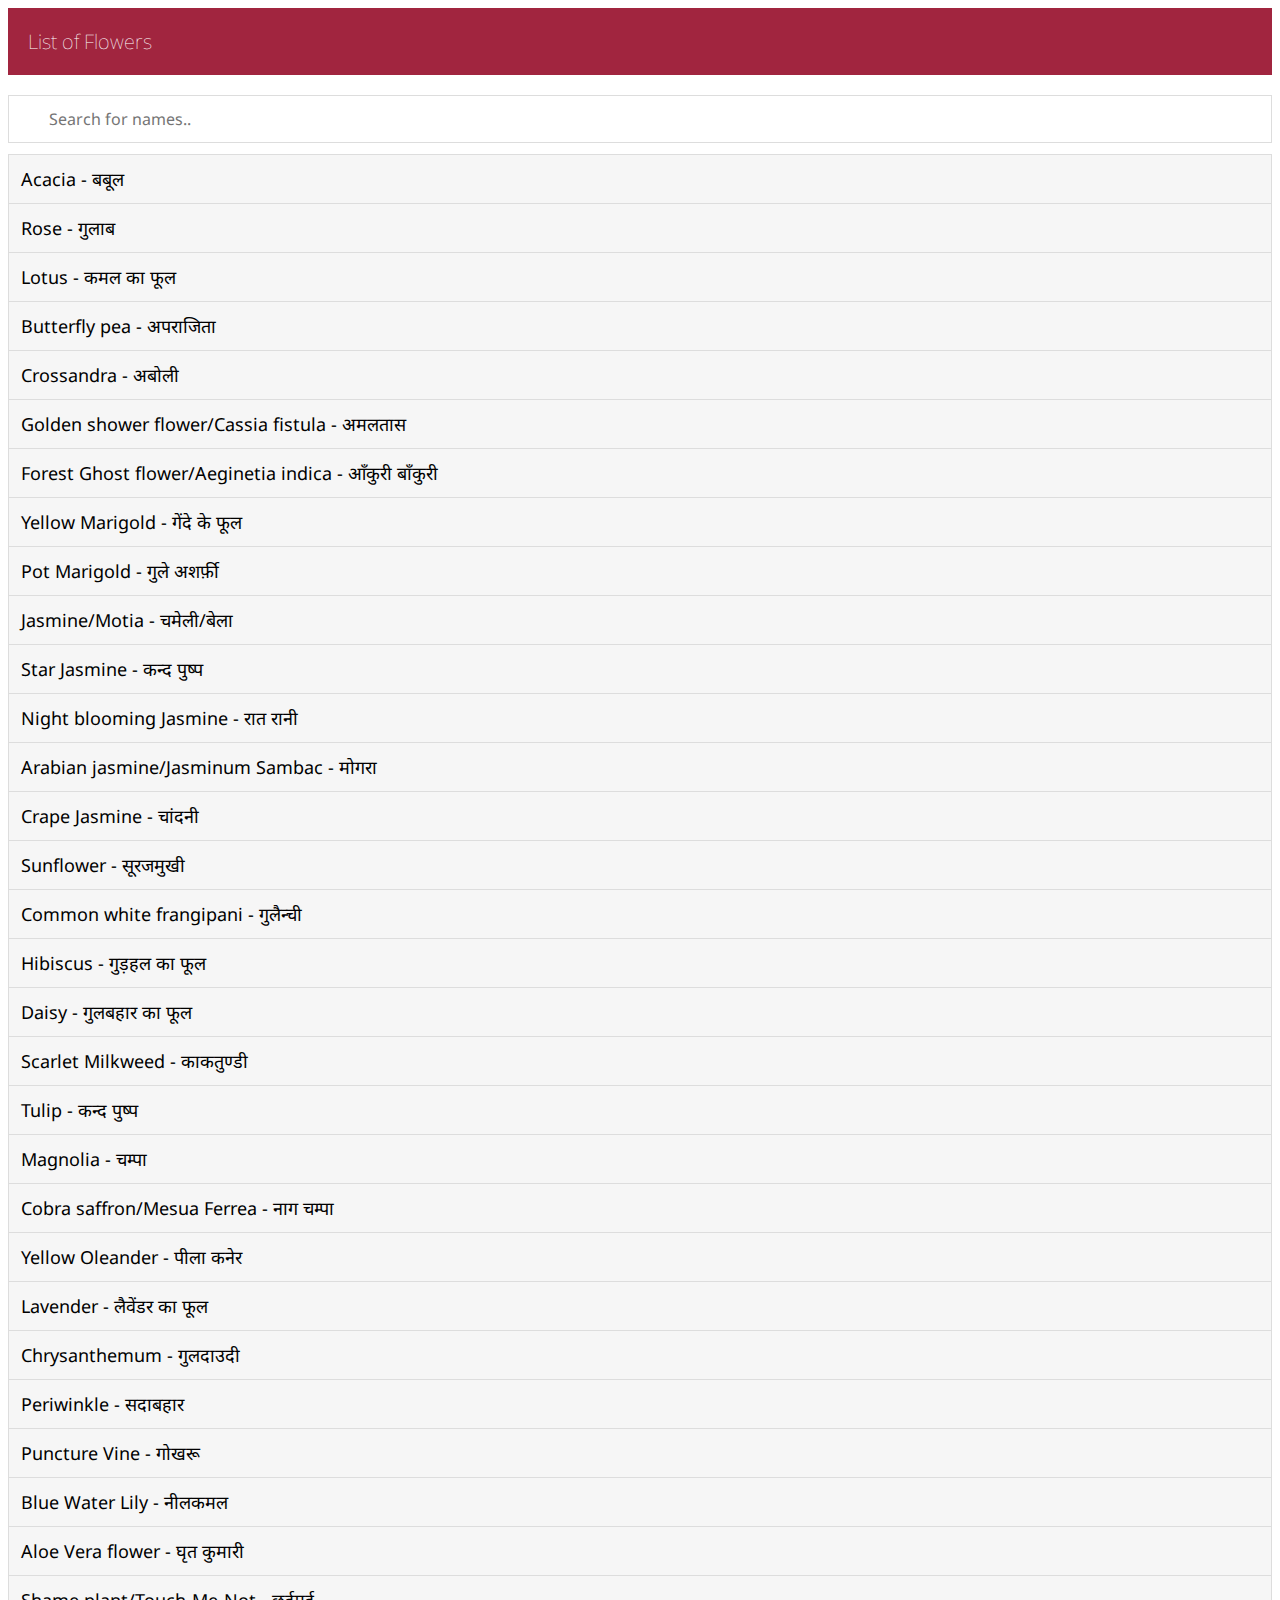
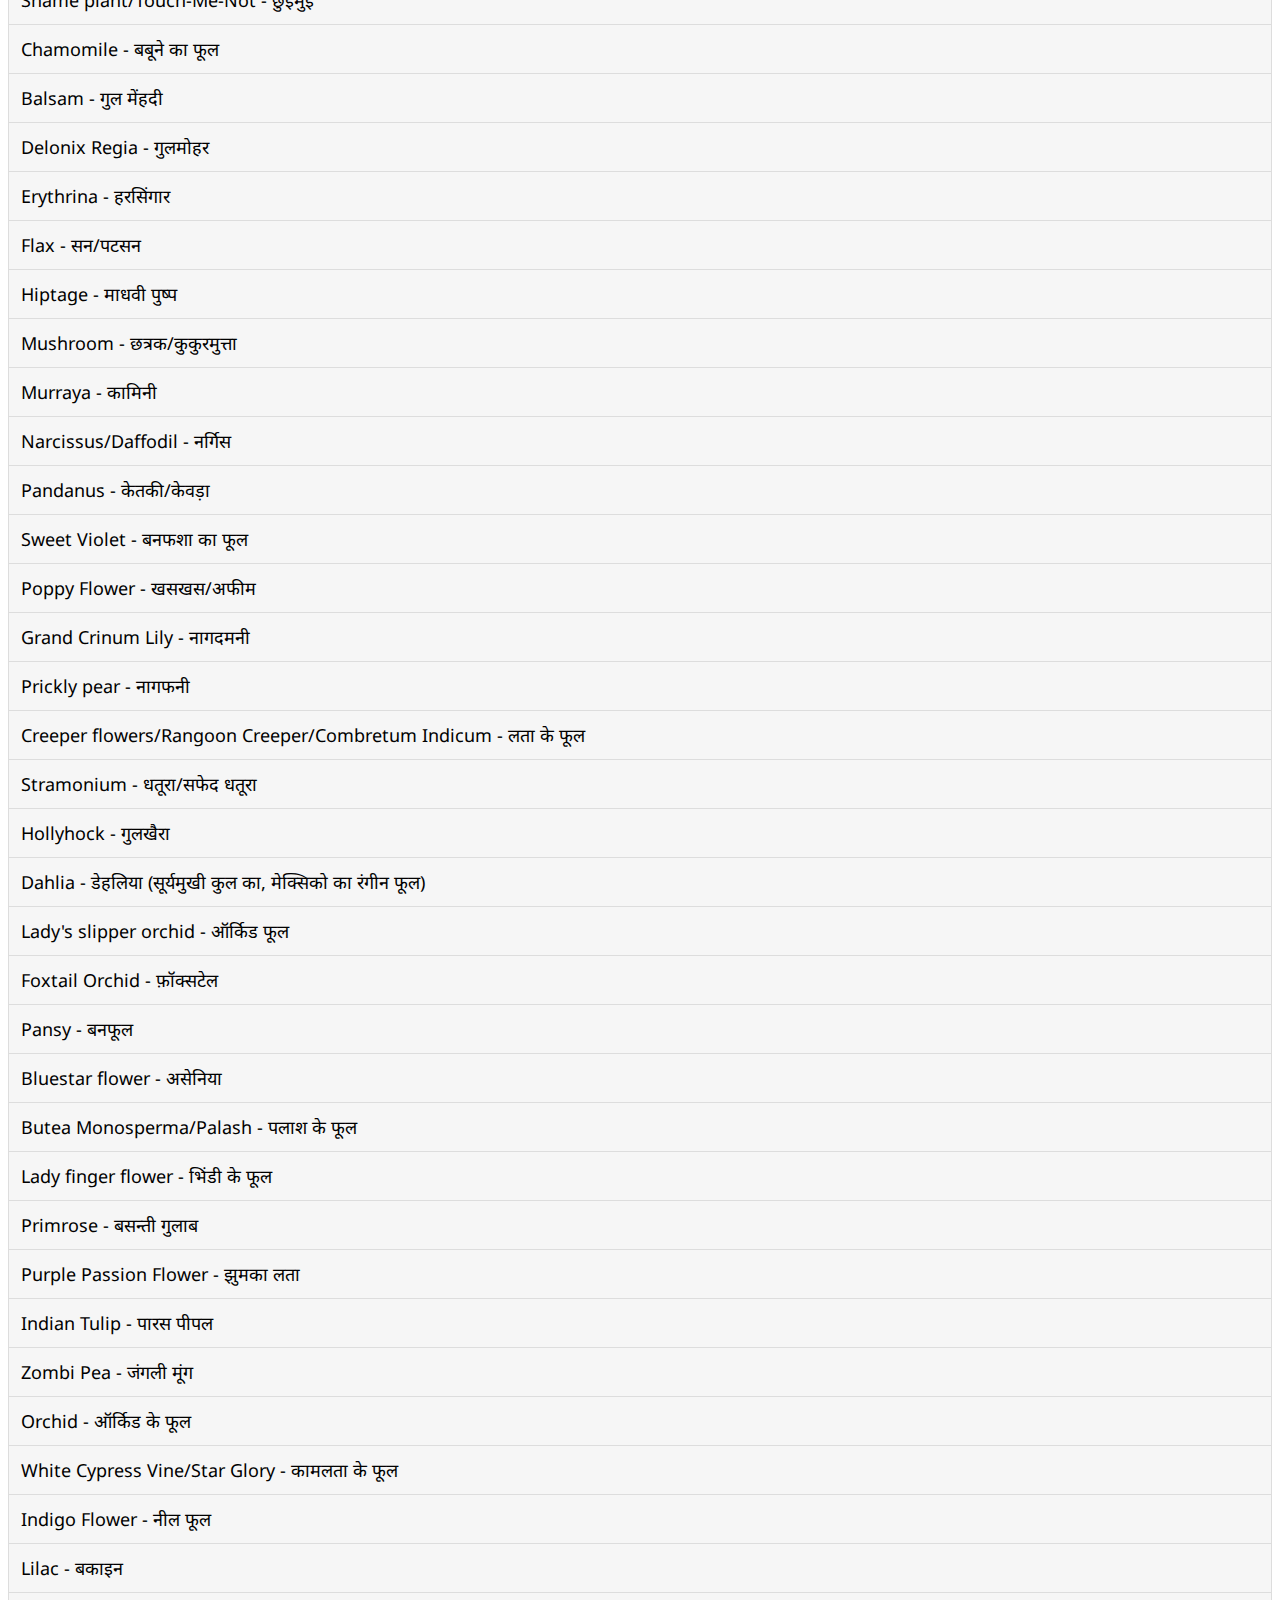
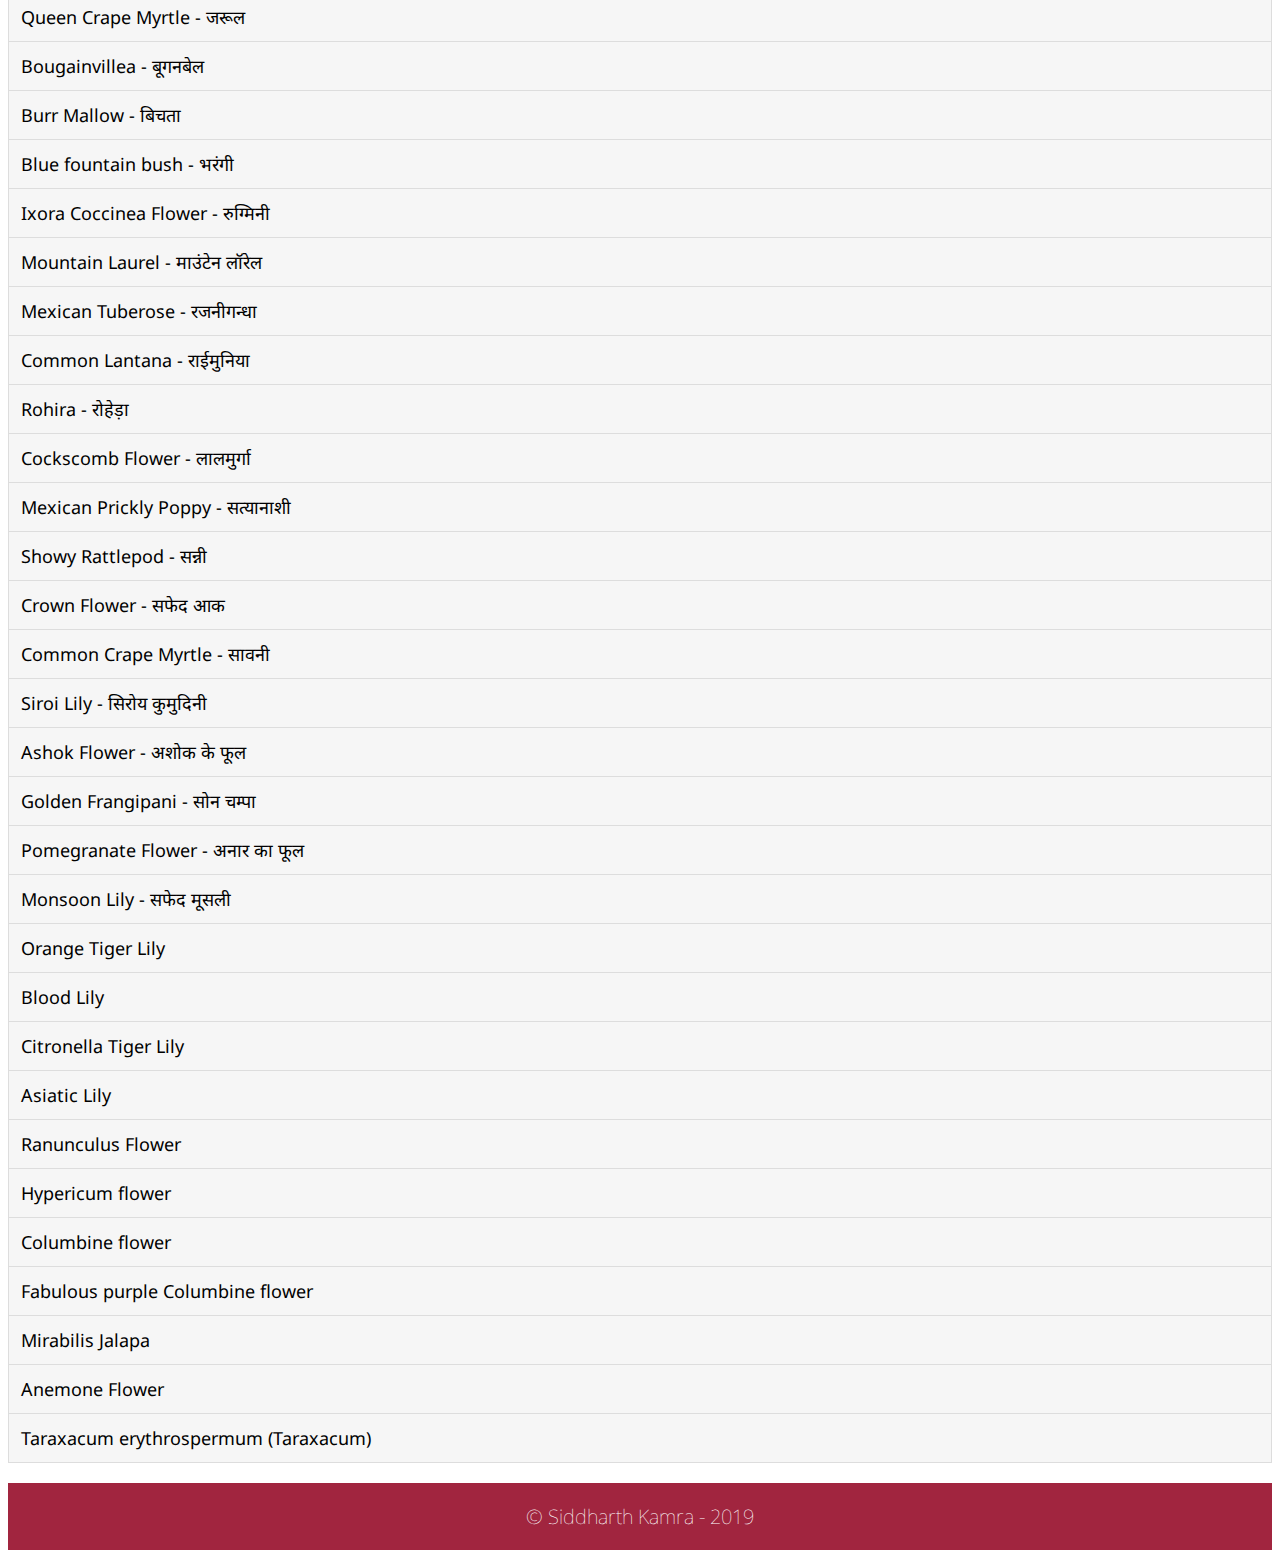
<file: flowers.html>
<meta name="viewport" content="width=device-width, initial-scale=1">
<link href="style.css" rel="stylesheet" />

<body>

<div class="pagetitle">List of Flowers</div>

<input type="text" id="myInput" onkeyup="myFunction()" placeholder="Search for names.." title="Type in a name">

<ul id="myUL">
<li><a>Acacia - बबूल</a></li>
<li><a>Rose - गुलाब</a></li>
<li><a>Lotus - कमल का फूल</a></li>
<li><a>Butterfly pea - अपराजिता</a></li>
<li><a>Crossandra - अबोली</a></li>
<li><a>Golden shower flower/Cassia fistula - अमलतास</a></li>
<li><a>Forest Ghost flower/Aeginetia indica - आँकुरी बाँकुरी</a></li>
<li><a>Yellow Marigold - गेंदे के फूल</a></li>
<li><a>Pot Marigold - गुले अशर्फ़ी</a></li>
<li><a>Jasmine/Motia - चमेली/बेला</a></li>
<li><a>Star Jasmine - कन्द पुष्प</a></li>
<li><a>Night blooming Jasmine - रात रानी</a></li>
<li><a>Arabian jasmine/Jasminum Sambac - मोगरा</a></li>
<li><a>Crape Jasmine - चांदनी</a></li>
<li><a>Sunflower - सूरजमुखी</a></li>
<li><a>Common white frangipani - गुलैन्ची</a></li>
<li><a>Hibiscus - गुड़हल का फूल</a></li>
<li><a>Daisy - गुलबहार का फूल</a></li>
<li><a>Scarlet Milkweed - काकतुण्डी</a></li>
<li><a>Tulip - कन्द पुष्प</a></li>
<li><a>Magnolia - चम्पा</a></li>
<li><a>Cobra saffron/Mesua Ferrea - नाग चम्पा</a></li>
<li><a>Yellow Oleander - पीला कनेर</a></li>
<li><a>Lavender - लैवेंडर का फूल</a></li>
<li><a>Chrysanthemum - गुलदाउदी</a></li>
<li><a>Periwinkle - सदाबहार</a></li>
<li><a>Puncture Vine - गोखरू</a></li>
<li><a>Blue Water Lily - नीलकमल</a></li>
<li><a>Aloe Vera flower - घृत कुमारी</a></li>
<li><a>Shame plant/Touch-Me-Not - छुईमुई</a></li>
<li><a>Chamomile - बबूने का फूल</a></li>
<li><a>Balsam - गुल मेंहदी</a></li>
<li><a>Delonix Regia - गुलमोहर</a></li>
<li><a>Erythrina - हरसिंगार</a></li>
<li><a>Flax - सन/पटसन</a></li>
<li><a>Hiptage - माधवी पुष्प</a></li>
<li><a>Mushroom - छत्रक/कुकुरमुत्ता</a></li>
<li><a>Murraya - कामिनी</a></li>
<li><a>Narcissus/Daffodil - नर्गिस</a></li>
<li><a>Pandanus - केतकी/केवड़ा</a></li>
<li><a>Sweet Violet - बनफशा का फूल</a></li>
<li><a>Poppy Flower - खसखस/अफीम</a></li>
<li><a>Grand Crinum Lily - नागदमनी</a></li>
<li><a>Prickly pear - नागफनी</a></li>
<li><a>Creeper flowers/Rangoon Creeper/Combretum Indicum - लता के फूल</a></li>
<li><a>Stramonium - धतूरा/सफेद धतूरा</a></li>
<li><a>Hollyhock - गुलखैरा</a></li>
<li><a>Dahlia - डेहलिया (सूर्यमुखी कुल का, मेक्सिको का रंगीन फूल)</a></li>
<li><a>Lady's slipper orchid - ऑर्किड फूल</a></li>
<li><a>Foxtail Orchid - फ़ॉक्सटेल</a></li>
<li><a>Pansy - बनफूल</a></li>
<li><a>Bluestar flower - असेनिया</a></li>
<li><a>Butea Monosperma/Palash - पलाश के फूल</a></li>
<li><a>Lady finger flower - भिंडी के फूल</a></li>
<li><a>Primrose - बसन्ती गुलाब</a></li>
<li><a>Purple Passion Flower - झुमका लता</a></li>
<li><a>Indian Tulip - पारस पीपल</a></li>
<li><a>Zombi Pea - जंगली मूंग</a></li>
<li><a>Orchid - ऑर्किड के फूल</a></li>
<li><a>White Cypress Vine/Star Glory - कामलता के फूल</a></li>
<li><a>Indigo Flower - नील फूल</a></li>
<li><a>Lilac - बकाइन</a></li>
<li><a>Queen Crape Myrtle - जरूल</a></li>
<li><a>Bougainvillea - बूगनबेल</a></li>
<li><a>Burr Mallow - बिचता</a></li>
<li><a>Blue fountain bush - भरंगी</a></li>
<li><a>Ixora Coccinea Flower - रुग्मिनी</a></li>
<li><a>Mountain Laurel - माउंटेन लॉरेल</a></li>
<li><a>Mexican Tuberose - रजनीगन्धा</a></li>
<li><a>Common Lantana - राईमुनिया</a></li>
<li><a>Rohira - रोहेड़ा</a></li>
<li><a>Cockscomb Flower - लालमुर्गा</a></li>
<li><a>Mexican Prickly Poppy - सत्यानाशी</a></li>
<li><a>Showy Rattlepod - सन्नी</a></li>
<li><a>Crown Flower - सफेद आक</a></li>
<li><a>Common Crape Myrtle - सावनी</a></li>
<li><a>Siroi Lily - सिरोय कुमुदिनी</a></li>
<li><a>Ashok Flower - अशोक के फूल</a></li>
<li><a>Golden Frangipani - सोन चम्पा</a></li>
<li><a>Pomegranate Flower - अनार का फूल</a></li>
<li><a>Monsoon Lily - सफेद मूसली</a></li>
<li><a>Orange Tiger Lily</a></li>
<li><a>Blood Lily</a></li>
<li><a>Citronella Tiger Lily</a></li>
<li><a>Asiatic Lily</a></li>
<li><a>Ranunculus Flower</a></li>
<li><a>Hypericum flower</a></li>
<li><a>Columbine flower</a></li>
<li><a>Fabulous purple Columbine flower</a></li>
<li><a>Mirabilis Jalapa</a></li>
<li><a>Anemone Flower</a></li>
<li><a>Taraxacum erythrospermum (Taraxacum)</a></li>
</ul>

<div class="pagefooter">© Siddharth Kamra - 2019</div>

<script src="script.js"></script>
</body>
</file>
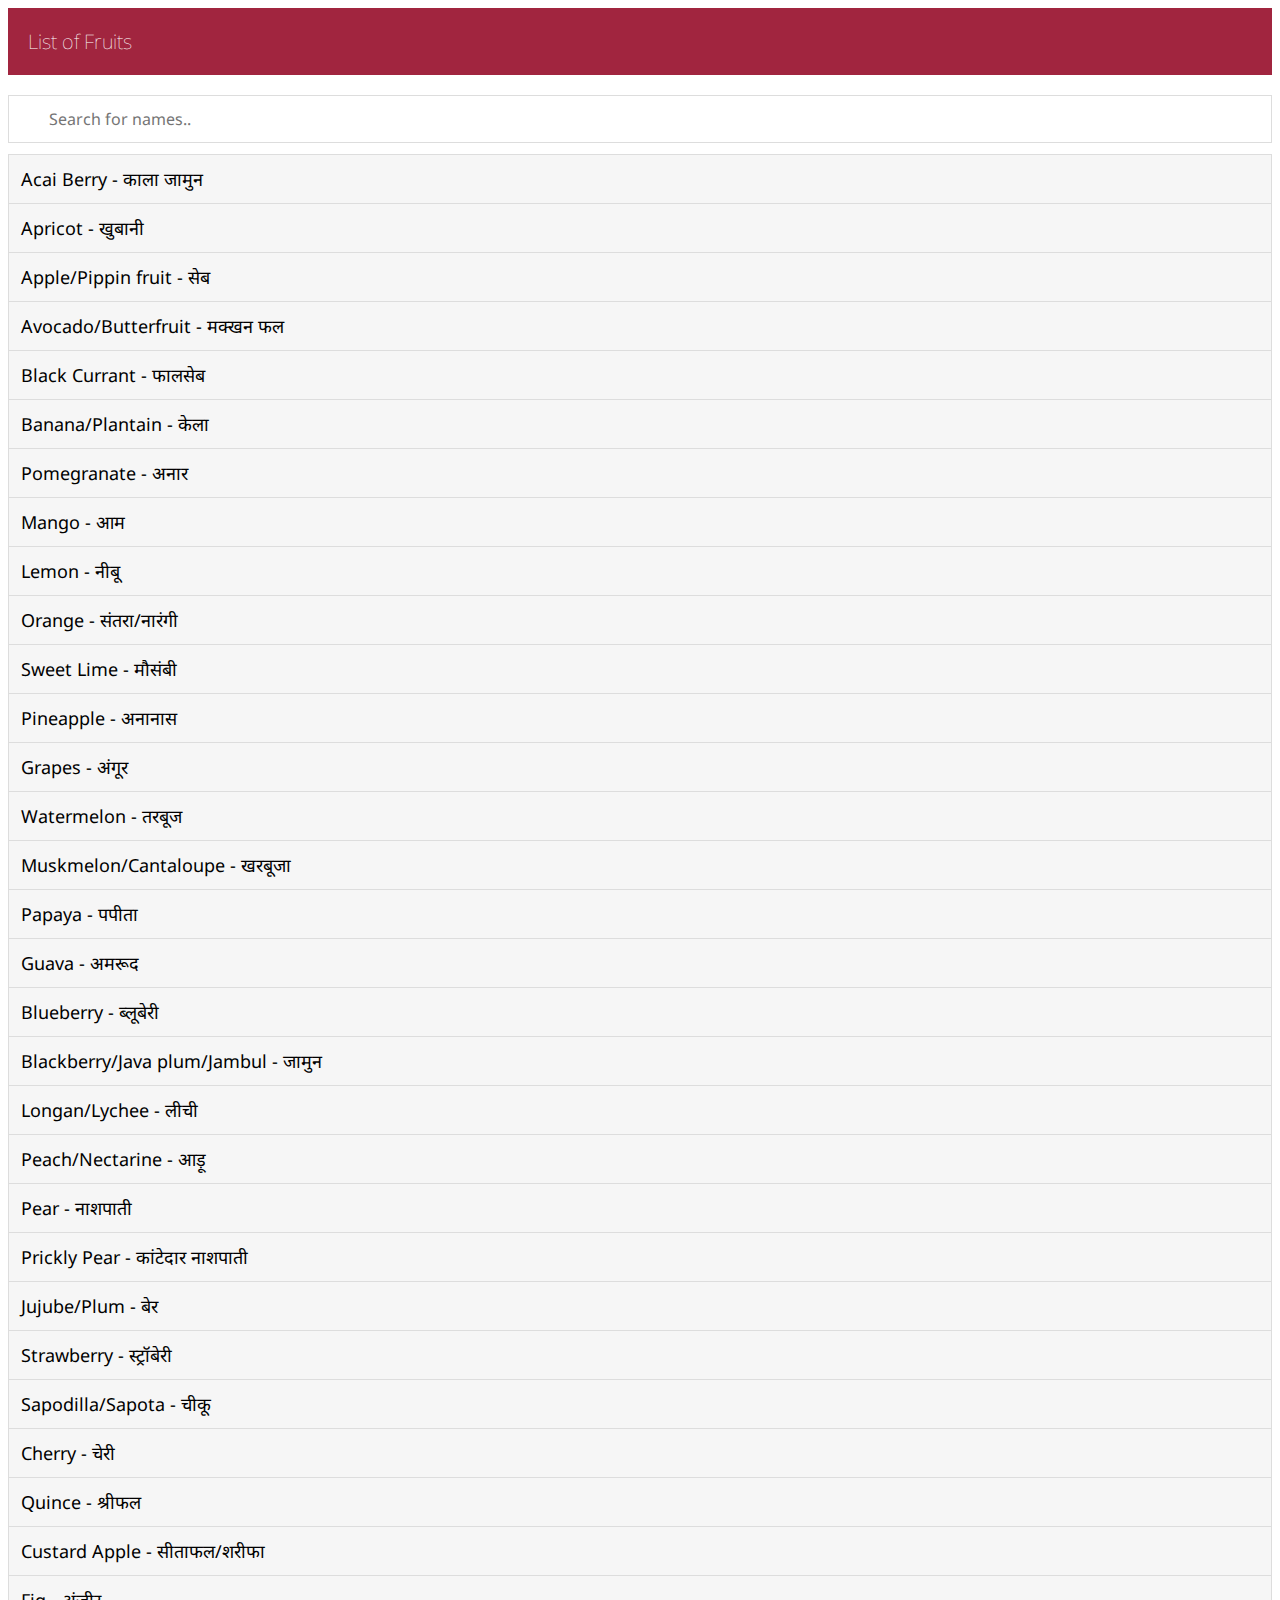
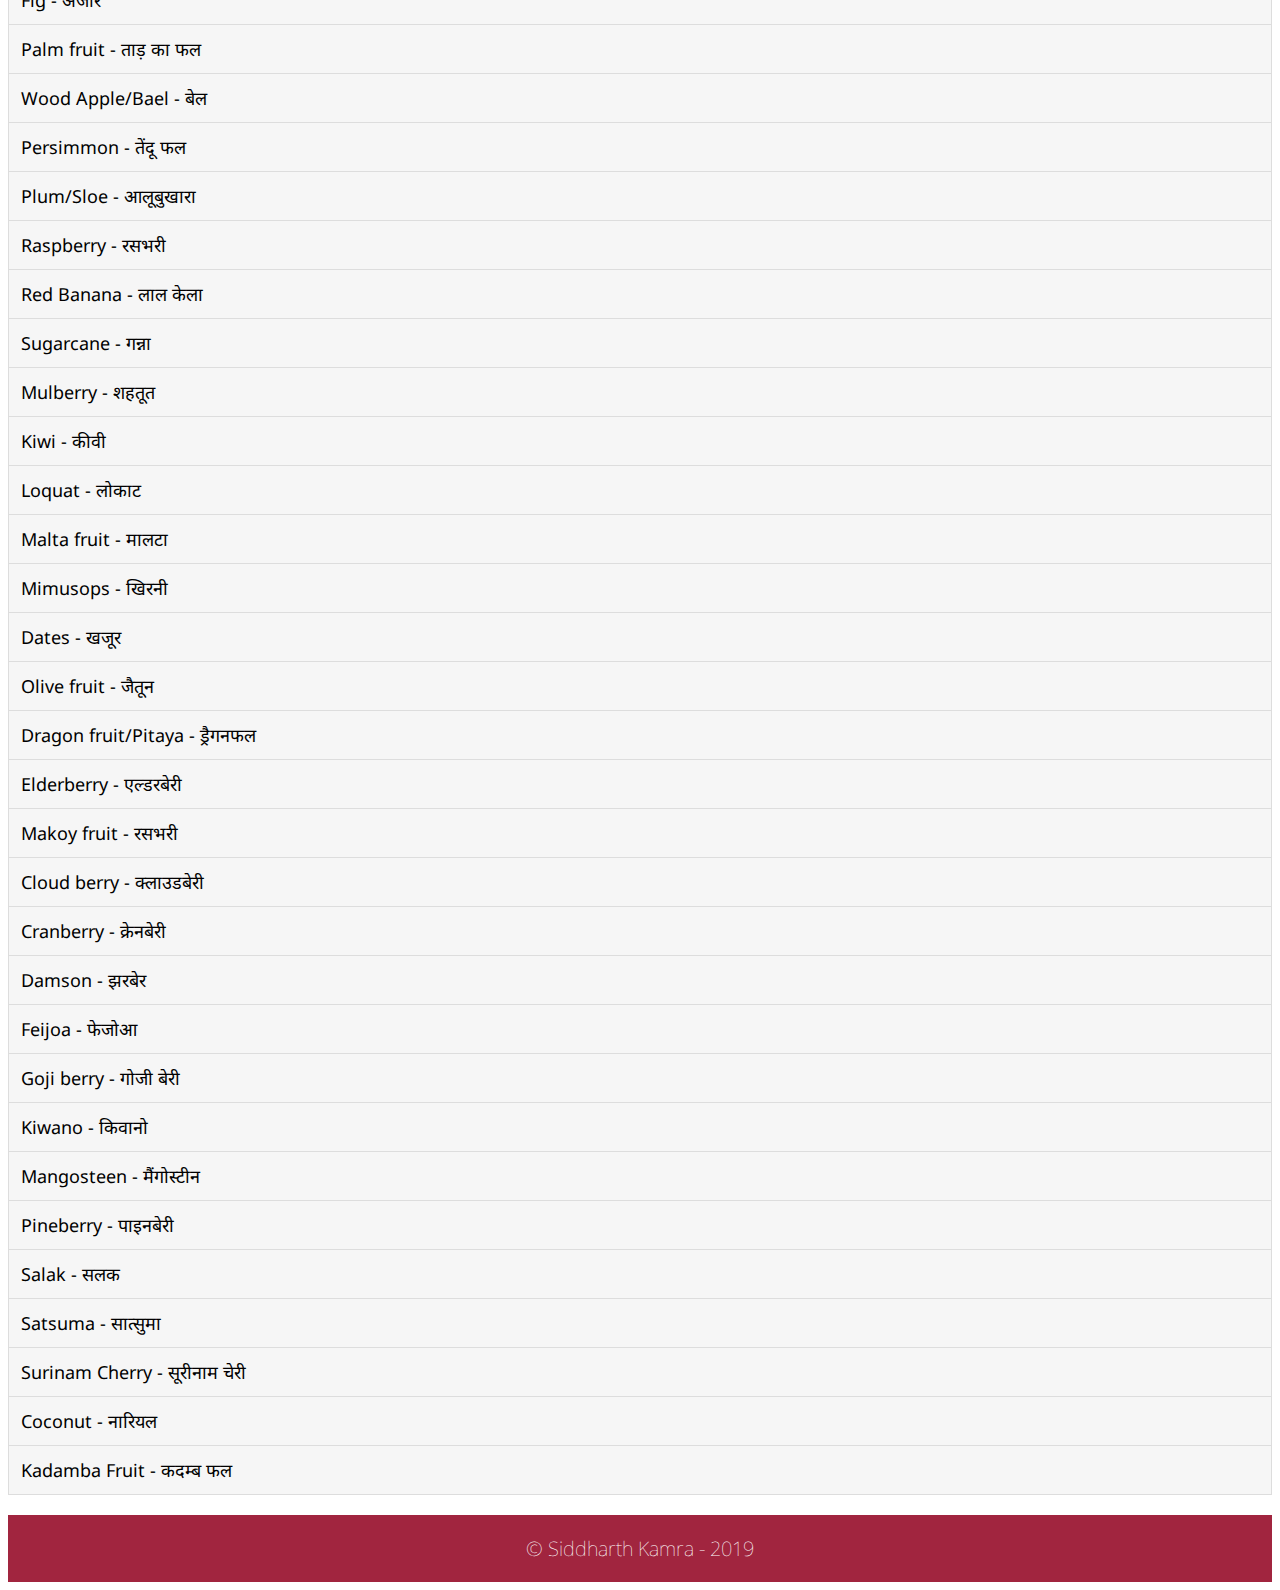
<file: fruits.html>
<meta name="viewport" content="width=device-width, initial-scale=1">
<link href="style.css" rel="stylesheet" />

<body>

<div class="pagetitle">List of Fruits</div>

<input type="text" id="myInput" onkeyup="myFunction()" placeholder="Search for names.." title="Type in a name">

<ul id="myUL">
<li><a>Acai Berry - काला जामुन</a></li>
<li><a>Apricot - खुबानी</a></li>
<li><a>Apple/Pippin fruit - सेब</a></li>
<li><a>Avocado/Butterfruit - मक्खन फल</a></li>
<li><a>Black Currant - फालसेब</a></li>
<li><a>Banana/Plantain - केला</a></li>
<li><a>Pomegranate - अनार</a></li>
<li><a>Mango - आम</a></li>
<li><a>Lemon - नीबू</a></li>
<li><a>Orange - संतरा/नारंगी</a></li>
<li><a>Sweet Lime - मौसंबी</a></li>
<li><a>Pineapple - अनानास</a></li>
<li><a>Grapes - अंगूर</a></li>
<li><a>Watermelon - तरबूज</a></li>
<li><a>Muskmelon/Cantaloupe - खरबूजा</a></li>
<li><a>Papaya - पपीता</a></li>
<li><a>Guava - अमरूद</a></li>
<li><a>Blueberry - ब्लूबेरी</a></li>
<li><a>Blackberry/Java plum/Jambul - जामुन</a></li>
<li><a>Longan/Lychee - लीची</a></li>
<li><a>Peach/Nectarine -  आड़ू</a></li>
<li><a>Pear - नाशपाती</a></li>
<li><a>Prickly Pear - कांटेदार नाशपाती</a></li>
<li><a>Jujube/Plum - बेर</a></li>
<li><a>Strawberry - स्ट्रॉबेरी</a></li>
<li><a>Sapodilla/Sapota - चीकू</a></li>
<li><a>Cherry - चेरी</a></li>
<li><a>Quince - श्रीफल</a></li>
<li><a>Custard Apple - सीताफल/शरीफा</a></li>
<li><a>Fig - अंजीर</a></li>
<li><a>Palm fruit - ताड़ का फल</a></li>
<li><a>Wood Apple/Bael - बेल</a></li>
<li><a>Persimmon - तेंदू फल</a></li>
<li><a>Plum/Sloe - आलूबुखारा</a></li>
<li><a>Raspberry - रसभरी</a></li>
<li><a>Red Banana - लाल केला</a></li>
<li><a>Sugarcane - गन्ना</a></li>
<li><a>Mulberry - शहतूत</a></li>
<li><a>Kiwi - कीवी</a></li>
<li><a>Loquat - लोकाट</a></li>
<li><a>Malta fruit - मालटा</a></li>
<li><a>Mimusops - खिरनी</a></li>
<li><a>Dates - खजूर</a></li>
<li><a>Olive fruit - जैतून</a></li>
<li><a>Dragon fruit/Pitaya - ड्रैगनफल</a></li>
<li><a>Elderberry - एल्डरबेरी</a></li>
<li><a>Makoy fruit - रसभरी</a></li>
<li><a>Cloud berry - क्लाउडबेरी</a></li>
<li><a>Cranberry - क्रेनबेरी</a></li>
<li><a>Damson - झरबेर</a></li>
<li><a>Feijoa - फेजोआ</a></li>
<li><a>Goji berry - गोजी बेरी</a></li>
<li><a>Kiwano - किवानो</a></li>
<li><a>Mangosteen - मैंगोस्टीन</a></li>
<li><a>Pineberry - पाइनबेरी</a></li>
<li><a>Salak - सलक</a></li>
<li><a>Satsuma - सात्सुमा</a></li>
<li><a>Surinam Cherry - सूरीनाम चेरी</a></li>
<li><a>Coconut - नारियल</a></li>
<li><a>Kadamba Fruit - कदम्ब फल</a></li>
</ul>

<div class="pagefooter">© Siddharth Kamra - 2019</div>

<script src="script.js"></script>
</body>
</file>
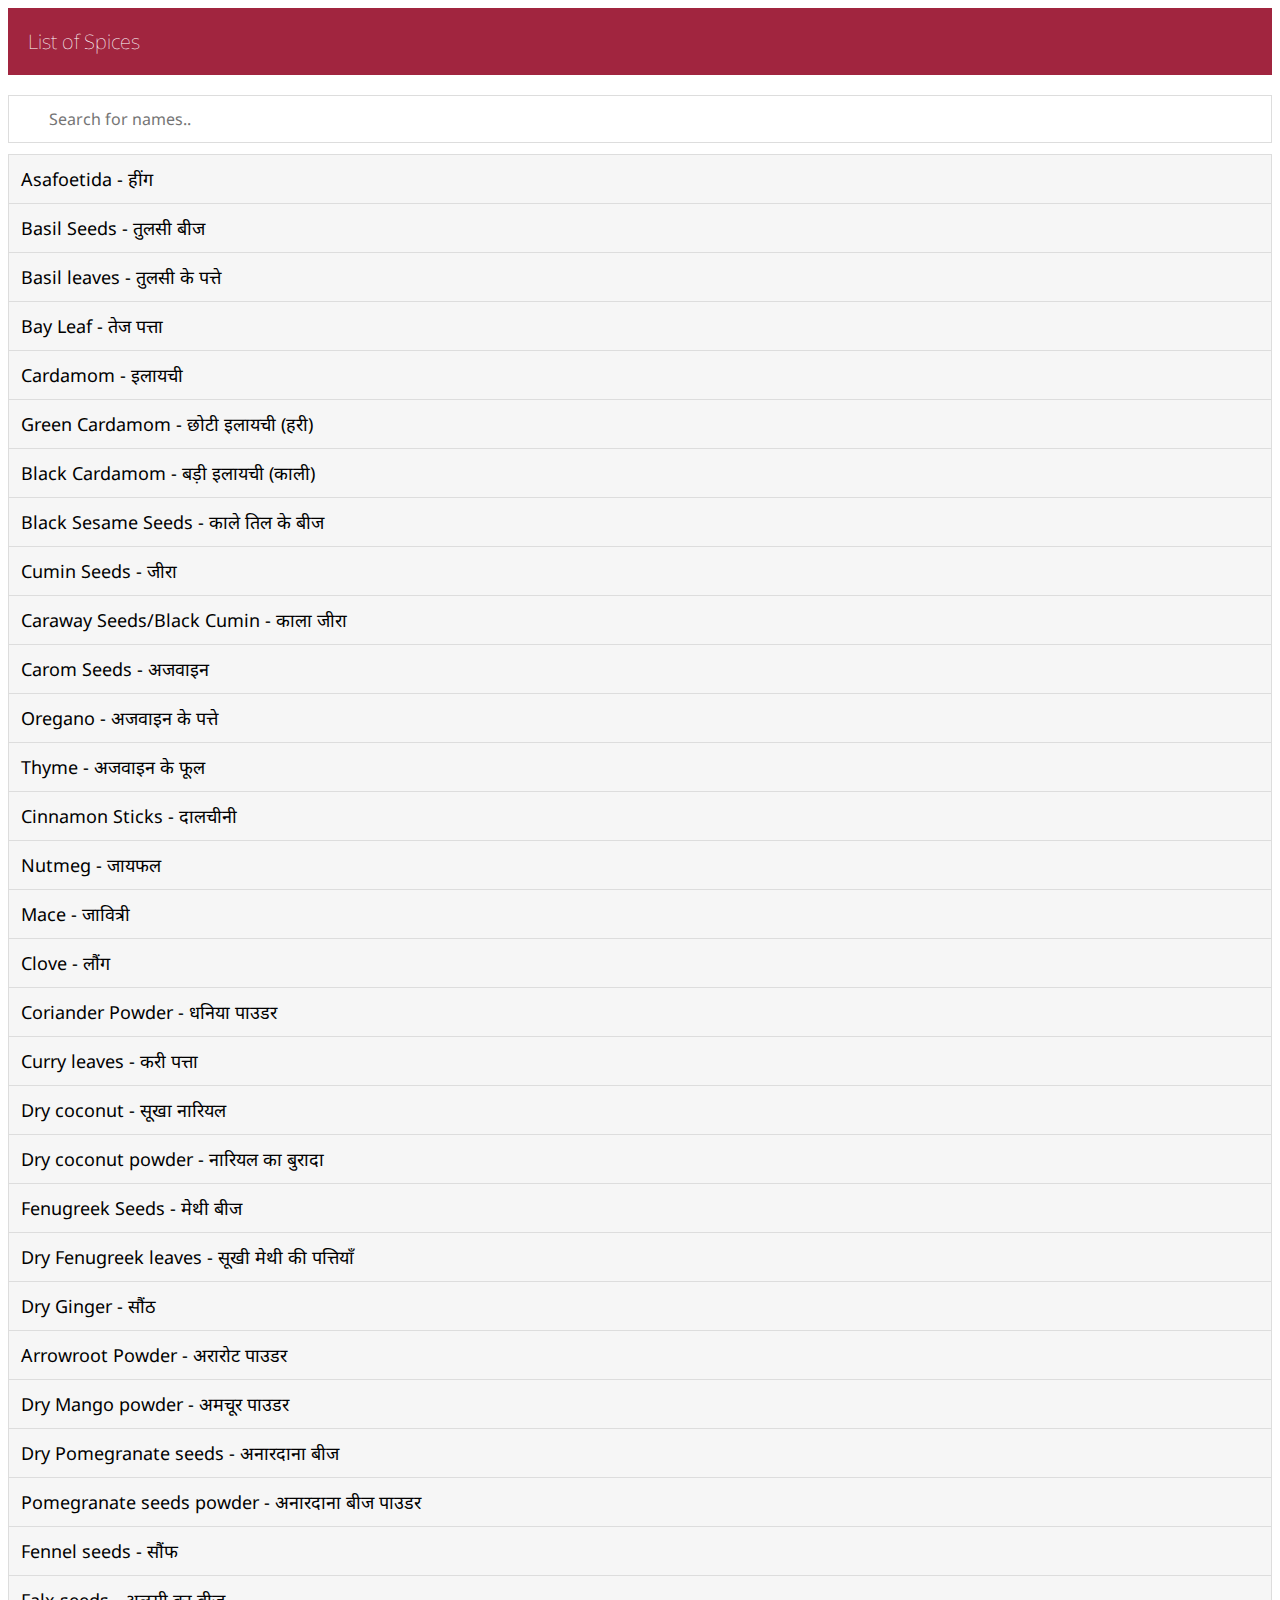
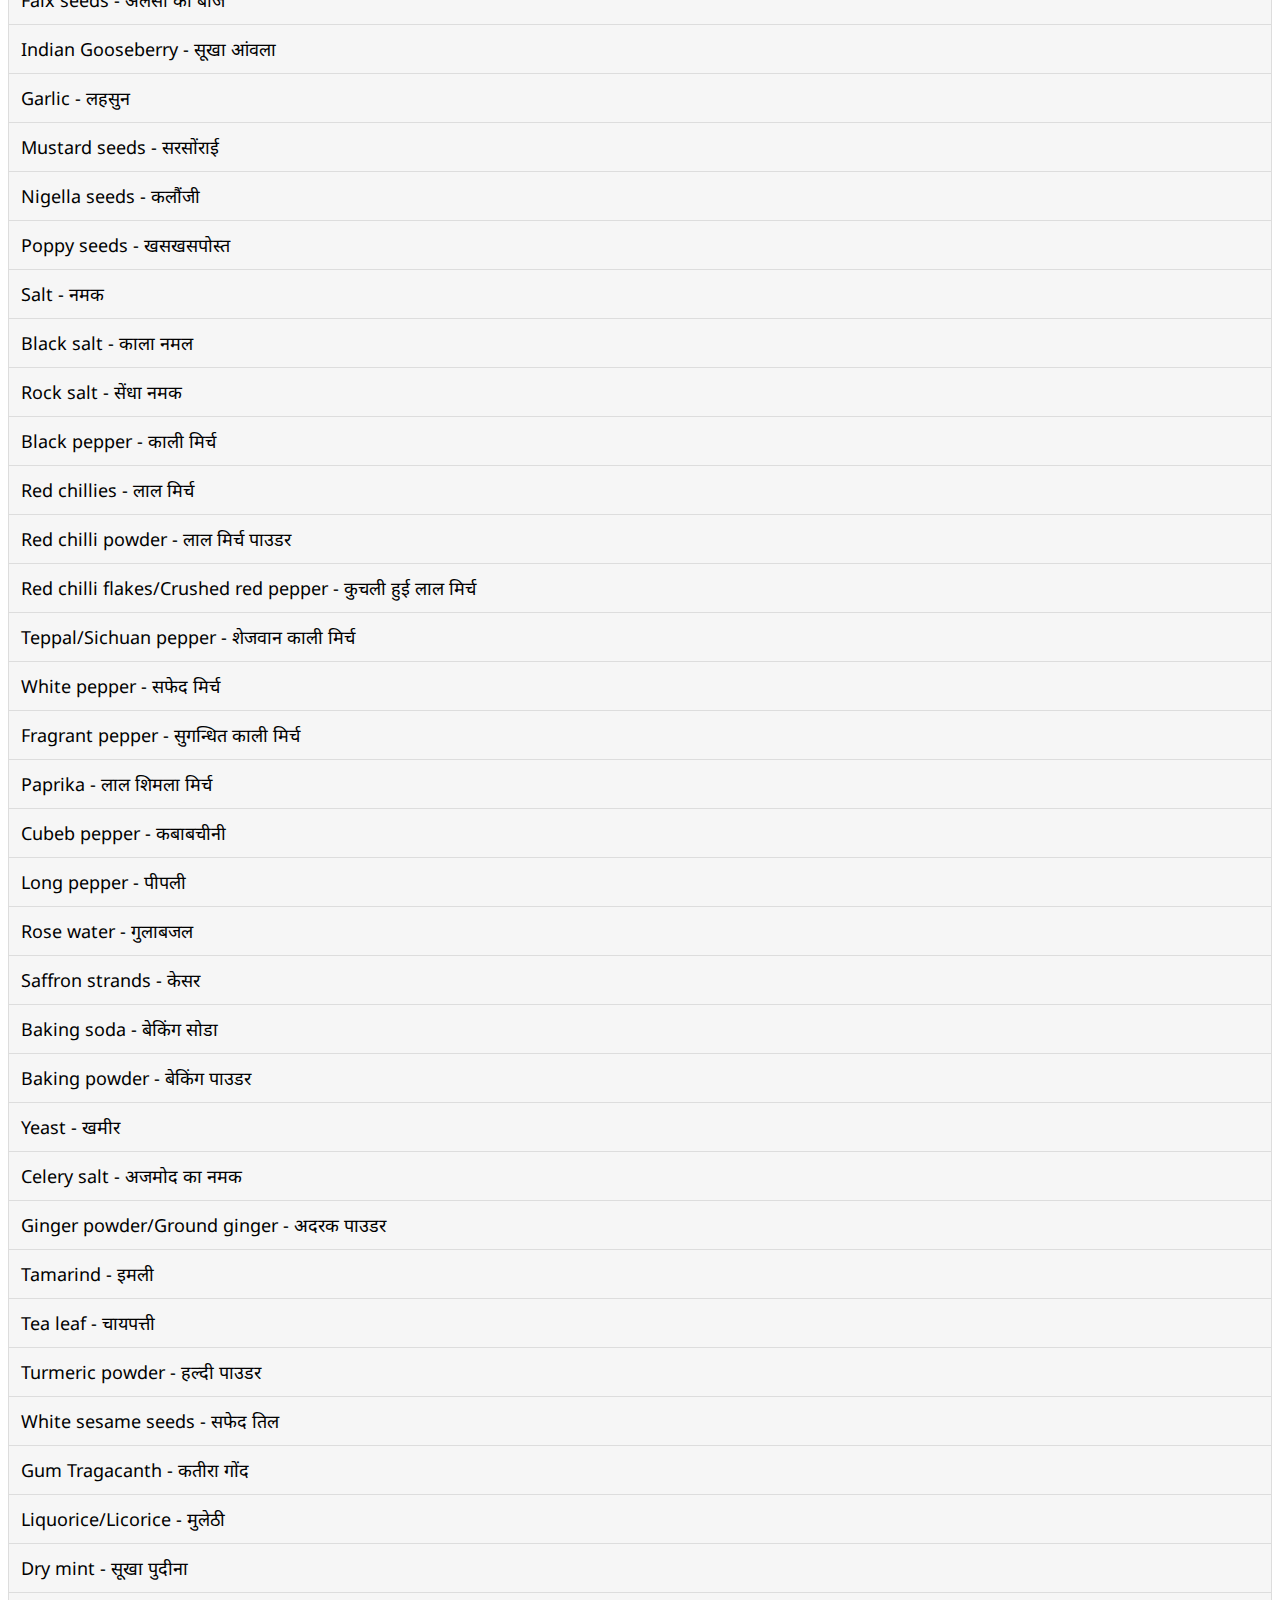
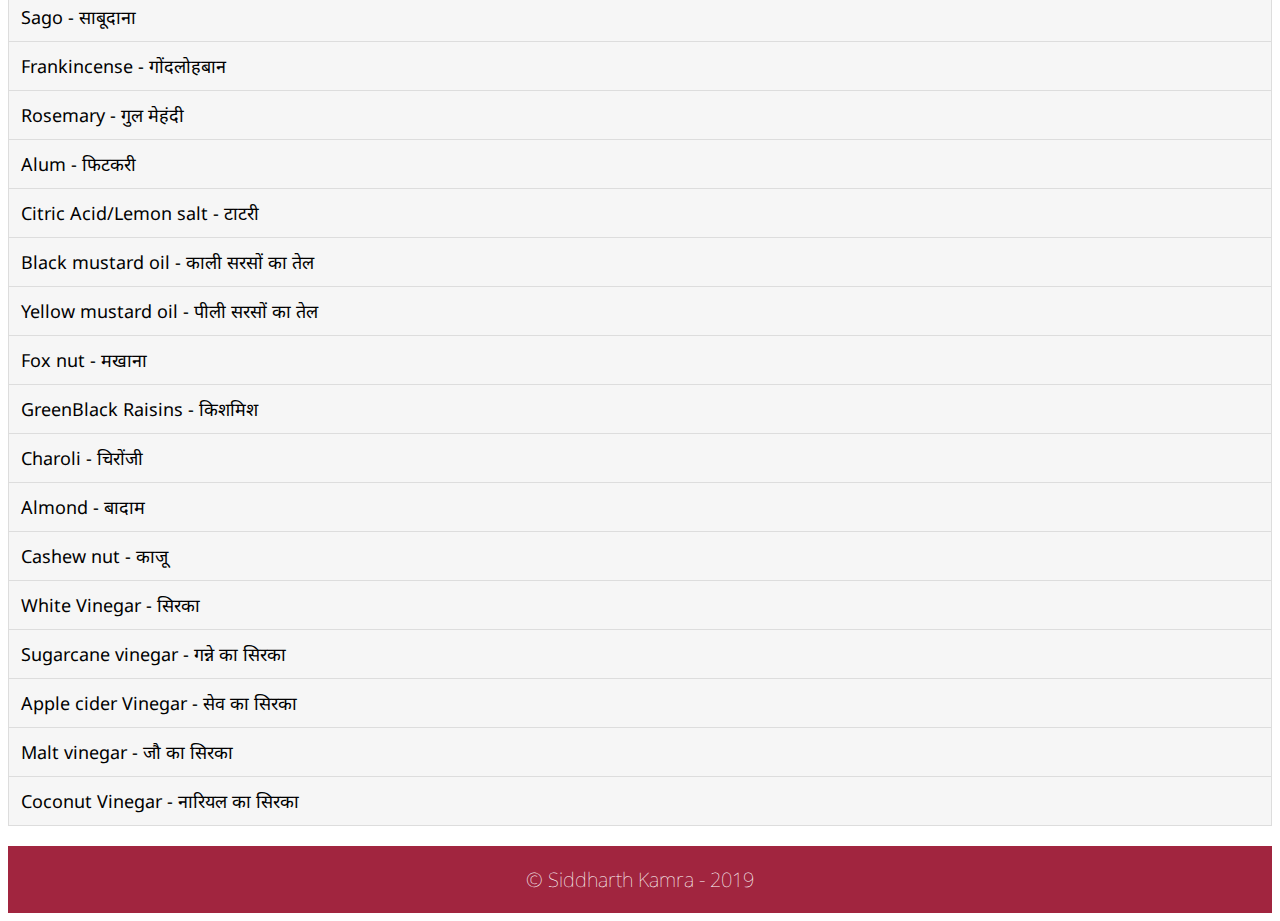
<file: spices.html>
<meta name="viewport" content="width=device-width, initial-scale=1">
<link href="style.css" rel="stylesheet" />

<body>

<div class="pagetitle">List of Spices</div>

<input type="text" id="myInput" onkeyup="myFunction()" placeholder="Search for names.." title="Type in a name">

<ul id="myUL">
  <li><a>Asafoetida - हींग</a></li>
<li><a>Basil Seeds - तुलसी बीज</a></li>
<li><a>Basil leaves - तुलसी के पत्ते</a></li>
<li><a>Bay Leaf - तेज पत्ता</a></li>
<li><a>Cardamom - इलायची</a></li>
<li><a>Green Cardamom - छोटी इलायची (हरी)</a></li>
<li><a>Black Cardamom - बड़ी इलायची (काली)</a></li>
<li><a>Black Sesame Seeds - काले तिल के बीज</a></li>
<li><a>Cumin Seeds - जीरा</a></li>
<li><a>Caraway Seeds/Black Cumin - काला जीरा</a></li>
<li><a>Carom Seeds - अजवाइन</a></li>
<li><a>Oregano - अजवाइन के पत्ते</a></li>
<li><a>Thyme - अजवाइन के फूल</a></li>
<li><a>Cinnamon Sticks - दालचीनी</a></li>
<li><a>Nutmeg - जायफल</a></li>
<li><a>Mace - जावित्री</a></li>
<li><a>Clove - लौंग</a></li>
<li><a>Coriander Powder - धनिया पाउडर</a></li>
<li><a>Curry leaves - करी पत्ता</a></li>
<li><a>Dry coconut - सूखा नारियल</a></li>
<li><a>Dry coconut powder - नारियल का बुरादा</a></li>
<li><a>Fenugreek Seeds - मेथी बीज</a></li>
<li><a>Dry Fenugreek leaves - सूखी मेथी की पत्तियाँ</a></li>
<li><a>Dry Ginger - सौंठ</a></li>
<li><a>Arrowroot Powder - अरारोट पाउडर</a></li>
<li><a>Dry Mango powder - अमचूर पाउडर</a></li>
<li><a>Dry Pomegranate seeds - अनारदाना बीज</a></li>
<li><a>Pomegranate seeds powder - अनारदाना बीज पाउडर</a></li>
<li><a>Fennel seeds - सौंफ</a></li>
<li><a>Falx seeds - अलसी का बीज</a></li>
<li><a>Indian Gooseberry - सूखा आंवला</a></li>
<li><a>Garlic - लहसुन</a></li>
<li><a>Mustard seeds - सरसोंराई</a></li>
<li><a>Nigella seeds - कलौंजी</a></li>
<li><a>Poppy seeds - खसखसपोस्त</a></li>
<li><a>Salt - नमक</a></li>
<li><a>Black salt - काला नमल</a></li>
<li><a>Rock salt - सेंधा नमक</a></li>
<li><a>Black pepper - काली मिर्च</a></li>
<li><a>Red chillies - लाल मिर्च</a></li>
<li><a>Red chilli powder - लाल मिर्च पाउडर</a></li>
<li><a>Red chilli flakes/Crushed red pepper - कुचली हुई लाल मिर्च</a></li>
<li><a>Teppal/Sichuan pepper - शेजवान काली मिर्च
<li><a>White pepper - सफेद मिर्च</a></li>
<li><a>Fragrant pepper - सुगन्धित काली मिर्च</a></li>
<li><a>Paprika - लाल शिमला मिर्च</a></li>
<li><a>Cubeb pepper - कबाबचीनी</a></li>
<li><a>Long pepper - पीपली</a></li>
<li><a>Rose water - गुलाबजल</a></li>
<li><a>Saffron strands - केसर</a></li>
<li><a>Baking soda - बेकिंग सोडा</a></li>
<li><a>Baking powder - बेकिंग पाउडर</a></li>
<li><a>Yeast - खमीर</a></li>
<li><a>Celery salt - अजमोद का नमक</a></li>
<li><a>Ginger powder/Ground ginger - अदरक पाउडर</a></li>
<li><a>Tamarind - इमली</a></li>
<li><a>Tea leaf - चायपत्ती</a></li>
<li><a>Turmeric powder - हल्दी पाउडर</a></li>
<li><a>White sesame seeds - सफेद तिल</a></li>
<li><a>Gum Tragacanth - कतीरा गोंद</a></li>
<li><a>Liquorice/Licorice - मुलेठी</a></li>
<li><a>Dry mint - सूखा पुदीना</a></li>
<li><a>Sago - साबूदाना</a></li>
<li><a>Frankincense - गोंदलोहबान</a></li>
<li><a>Rosemary - गुल मेहंदी</a></li>
<li><a>Alum - फिटकरी</a></li>
<li><a>Citric Acid/Lemon salt - टाटरी</a></li>
<li><a>Black mustard oil - काली सरसों का तेल</a></li>
<li><a>Yellow mustard oil - पीली सरसों का तेल</a></li>
<li><a>Fox nut - मखाना</a></li>
<li><a>GreenBlack Raisins - किशमिश</a></li>
<li><a>Charoli - चिरोंजी</a></li>
<li><a>Almond - बादाम</a></li>
<li><a>Cashew nut - काजू</a></li>
<li><a>White Vinegar - सिरका</a></li>
<li><a>Sugarcane vinegar - गन्ने का सिरका</a></li>
<li><a>Apple cider Vinegar - सेव का सिरका</a></li>
<li><a>Malt vinegar - जौ का सिरका</a></li>
<li><a>Coconut Vinegar - नारियल का सिरका</a></li>
</ul>

<div class="pagefooter">© Siddharth Kamra - 2019</div>

<script src="script.js"></script>
</body>
</file>
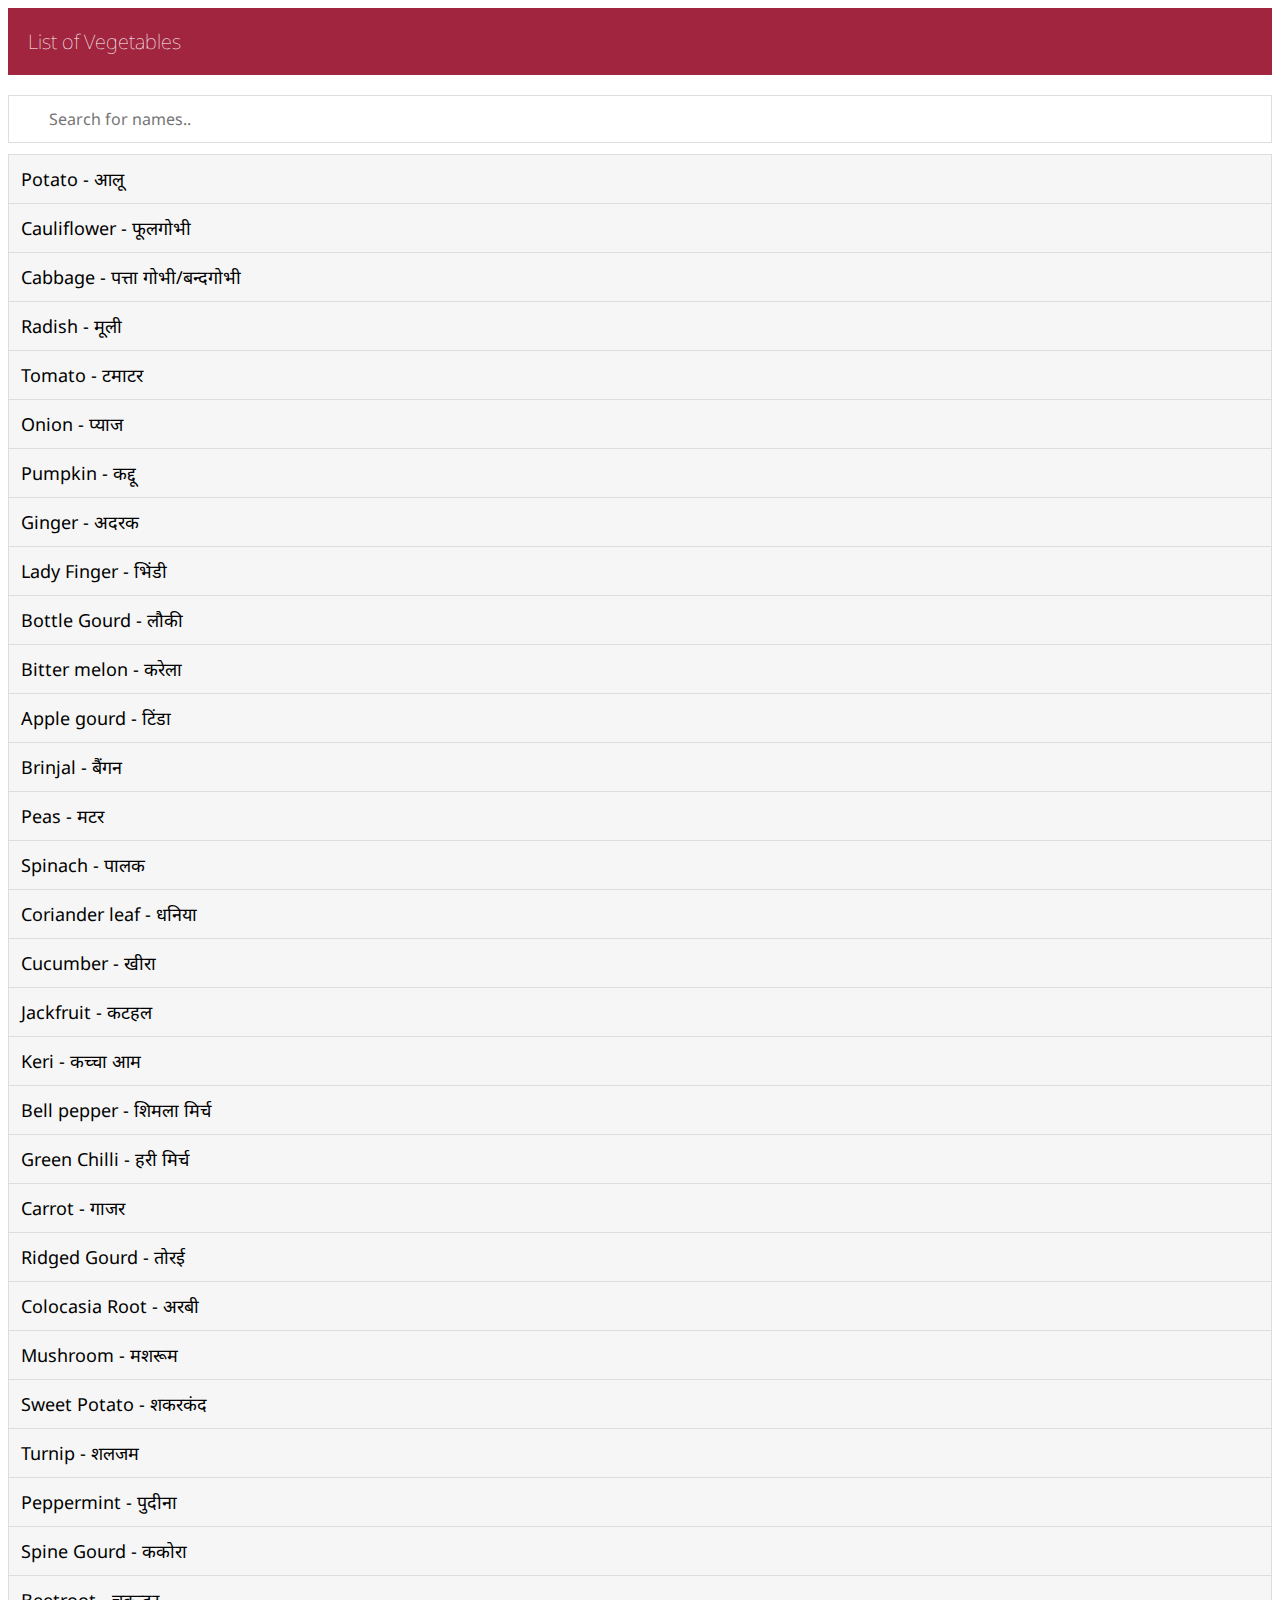
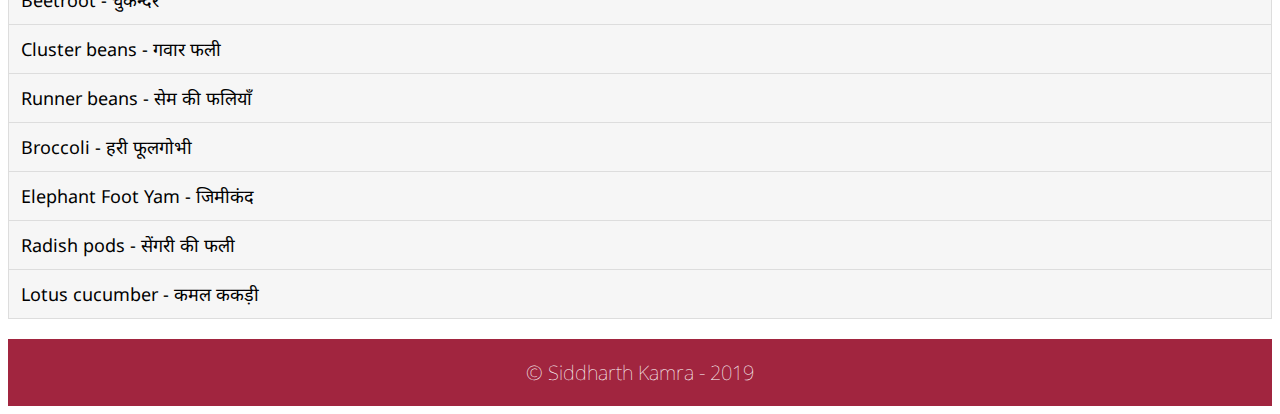
<file: vegetables.html>
<meta name="viewport" content="width=device-width, initial-scale=1">
<link href="style.css" rel="stylesheet" />

<body>

<div class="pagetitle">List of Vegetables</div>

<input type="text" id="myInput" onkeyup="myFunction()" placeholder="Search for names.." title="Type in a name">

<ul id="myUL">
<li><a>Potato - आलू</a></li>
<li><a>Cauliflower - फूलगोभी</a></li>
<li><a>Cabbage - पत्ता गोभी/बन्दगोभी</a></li>
<li><a>Radish - मूली</a></li>
<li><a>Tomato - टमाटर</a></li>
<li><a>Onion - प्याज</a></li>
<li><a>Pumpkin - कद्दू</a></li>
<li><a>Ginger - अदरक</a></li>
<li><a>Lady Finger - भिंडी</a></li>
<li><a>Bottle Gourd - लौकी</a></li>
<li><a>Bitter melon - करेला</a></li>
<li><a>Apple gourd - टिंडा</a></li>
<li><a>Brinjal - बैंगन</a></li>
<li><a>Peas - मटर</a></li>
<li><a>Spinach - पालक</a></li>
<li><a>Coriander leaf - धनिया</a></li>
<li><a>Cucumber - खीरा</a></li>
<li><a>Jackfruit - कटहल</a></li>
<li><a>Keri - कच्चा आम</a></li>
<li><a>Bell pepper - शिमला मिर्च</a></li>
<li><a>Green Chilli - हरी मिर्च</a></li>
<li><a>Carrot - गाजर</a></li>
<li><a>Ridged Gourd - तोरई</a></li>
<li><a>Colocasia Root  - अरबी</a></li>
<li><a>Mushroom - मशरूम</a></li>
<li><a>Sweet Potato - शकरकंद</a></li>
<li><a>Turnip - शलजम</a></li>
<li><a>Peppermint - पुदीना</a></li>
<li><a>Spine Gourd - ककोरा</a></li>
<li><a>Beetroot - चुकन्दर</a></li>
<li><a>Cluster beans - गवार फली</a></li>
<li><a>Runner beans - सेम की फलियाँ</a></li>
<li><a>Broccoli - हरी फूलगोभी</a></li>
<li><a>Elephant Foot Yam - जिमीकंद</a></li>
<li><a>Radish pods - सेंगरी की फली</a></li>
<li><a>Lotus cucumber - कमल ककड़ी</a></li>
</ul>

<div class="pagefooter">© Siddharth Kamra - 2019</div>

<script src="script.js"></script>
</body>
</file>
<file: style.css>
@import url('https://fonts.googleapis.com/css2?family=Noto+Sans&display=swap');

body {
font-family: 'Noto Sans', sans-serif;}

#myInput {
  background-image: url('https://www.w3schools.com/css/searchicon.png');
  font-family: 'Noto Sans', sans-serif;
  background-position: 10px 12px;
  background-repeat: no-repeat;
  width: 100%;
  font-size: 16px;
  padding: 12px 20px 12px 40px;
  border: 1px solid #ddd;
  margin-bottom: 12px;
}

#myUL {
  list-style-type: none;
  padding: 0;
  margin: 0;
}

#myUL li a {
  border: 1px solid #ddd;
  margin-top: -1px; /* Prevent double borders */
  background-color: #f6f6f6;
  padding: 12px;
  text-decoration: none;
  font-size: 18px;
  color: black;
  display: block
}

#myUL li a:hover:not(.header) {
  background-color: #eee;
}

.pagetitle {
  background-color: #a1253f;
  color: #ffffff;
  padding: 20;
  font-weight: 20;
  font-size: 20;
  margin-bottom: 20;
}

.pagefooter {
  background-color: #a1253f;
  color: #ffffff;
  padding: 20;
  font-weight: 20;
  font-size: 20;
  margin-top: 20;
  text-align: center;
}
</file>
